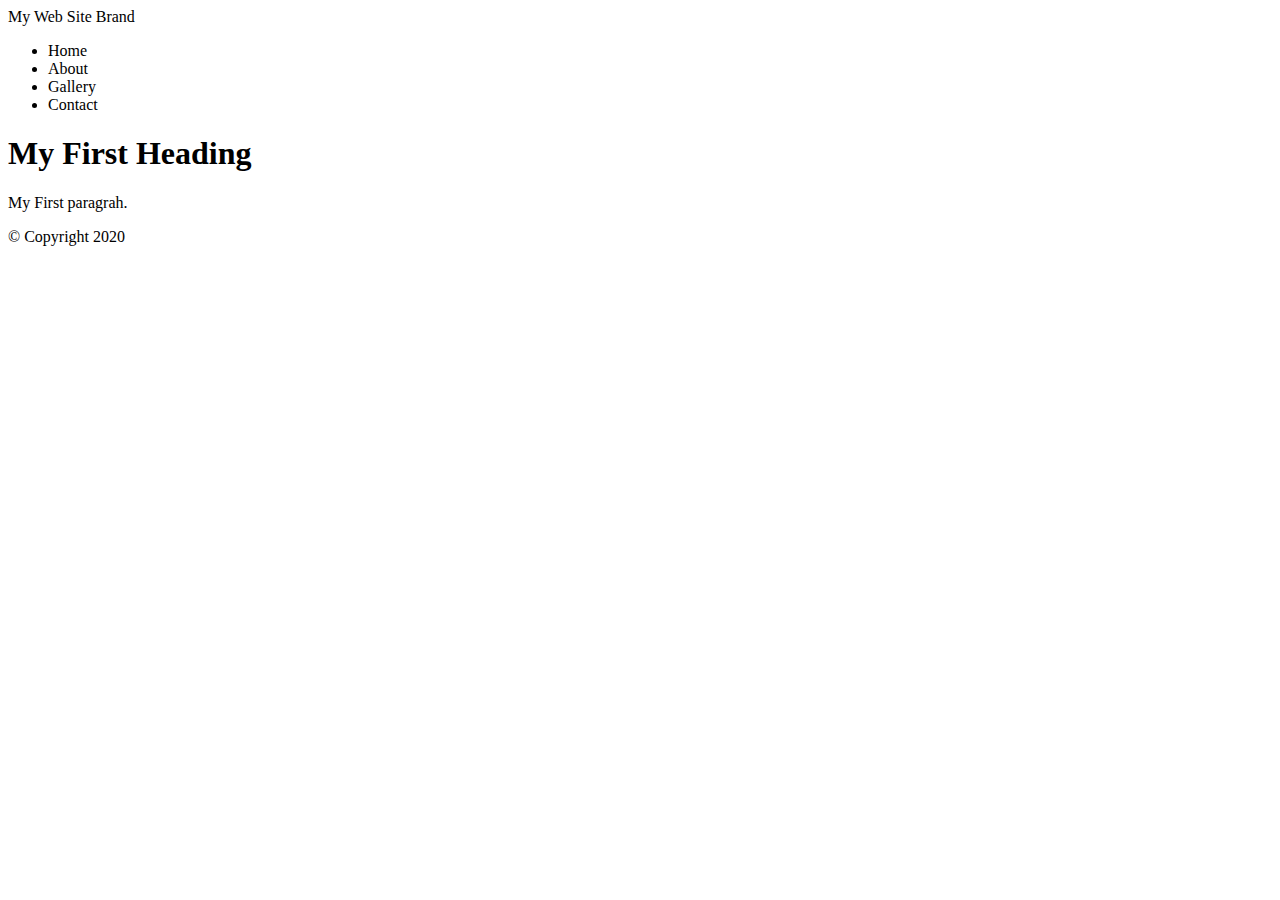
<file: html-demo1.html>
<!DOCTYPE html>
<html>
<head>
<title>My First Web Page</title>   
</head>
<body>
<!--Container to wrap everything-->
<DIV id="container">

<!--Brand of Website-->    
<header>My Web Site Brand</header>
<!--Main Navigation-->
<nav>
    <ul>
        <li>Home</li>
        <li>About</li>
        <li>Gallery</li>
        <li>Contact</li>
    </ul>
</nav> <!--End Main Navigation-->

<!--Main Content-->
<main>
    <h1>My First Heading</h1>
    <p>My First paragrah.</p>
</main> <!--End Main Content-->

<!--Footer Information-->
<footer>&copy; Copyright 2020</footer>

</DIV> <!--End Containert-->

</body>
</html>
</file>
